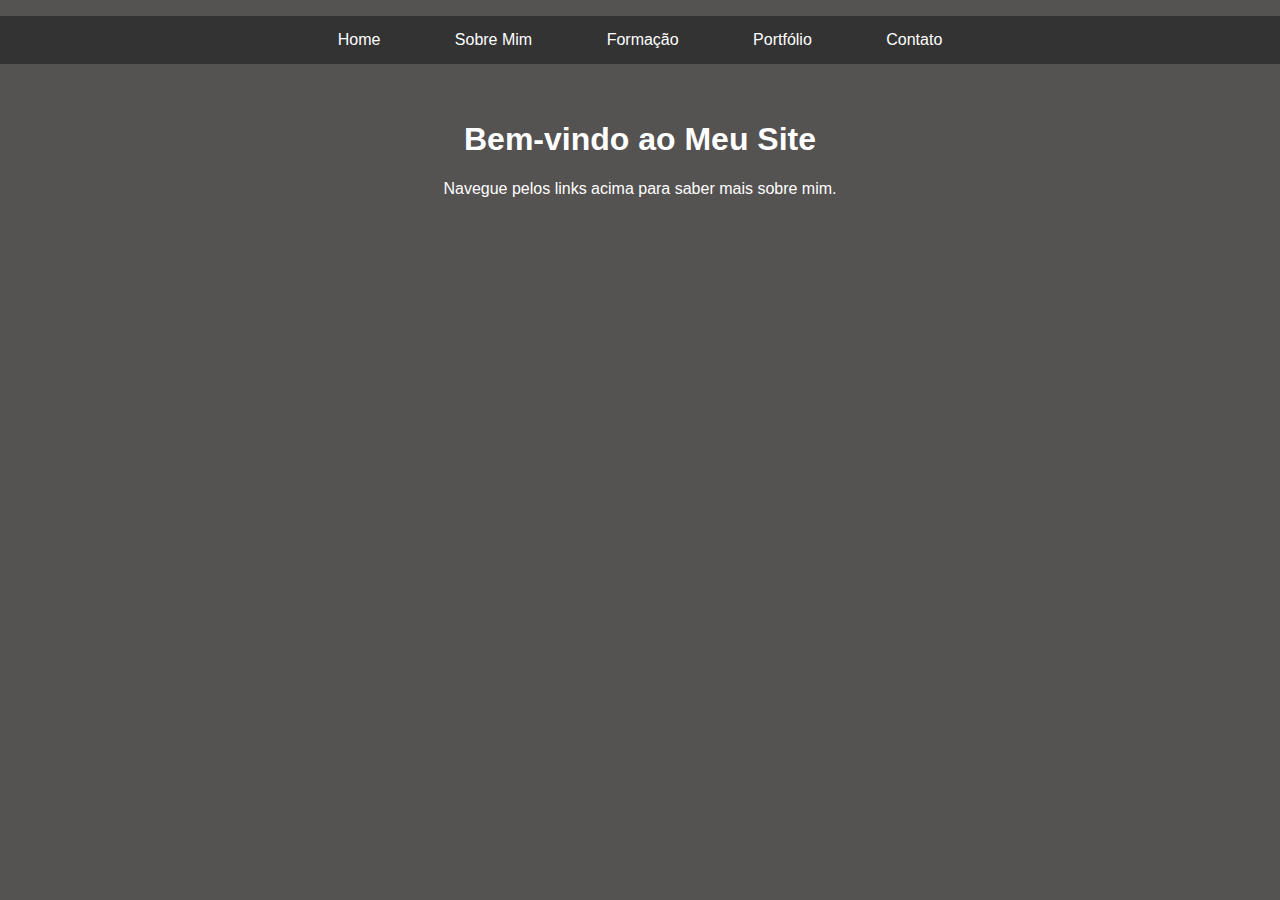
<file: index.html>
<!DOCTYPE html>
<html lang="pt-BR">
<head>
    <meta charset="UTF-8">
    <meta name="viewport" content="width=device-width, initial-scale=1.0">
    <title>Meu Site</title>
    <link rel="stylesheet" href="style.css">
</head>
<body>
    <!-- Menu de navegação visível em todas as páginas -->
    <nav>
        <ul>
            <li><a href="index.html">Home</a></li>
            <li><a href="sobre.html">Sobre Mim</a></li>
            <li><a href="formacao.html">Formação</a></li>
            <li><a href="portfolio.html">Portfólio</a></li>
            <li><a href="contato.html">Contato</a></li>
        </ul>
    </nav>
    
    <main>
        <h1>Bem-vindo ao Meu Site</h1>
        <p>Navegue pelos links acima para saber mais sobre mim.</p>
    </main>

  
</body>
</html>
</file>
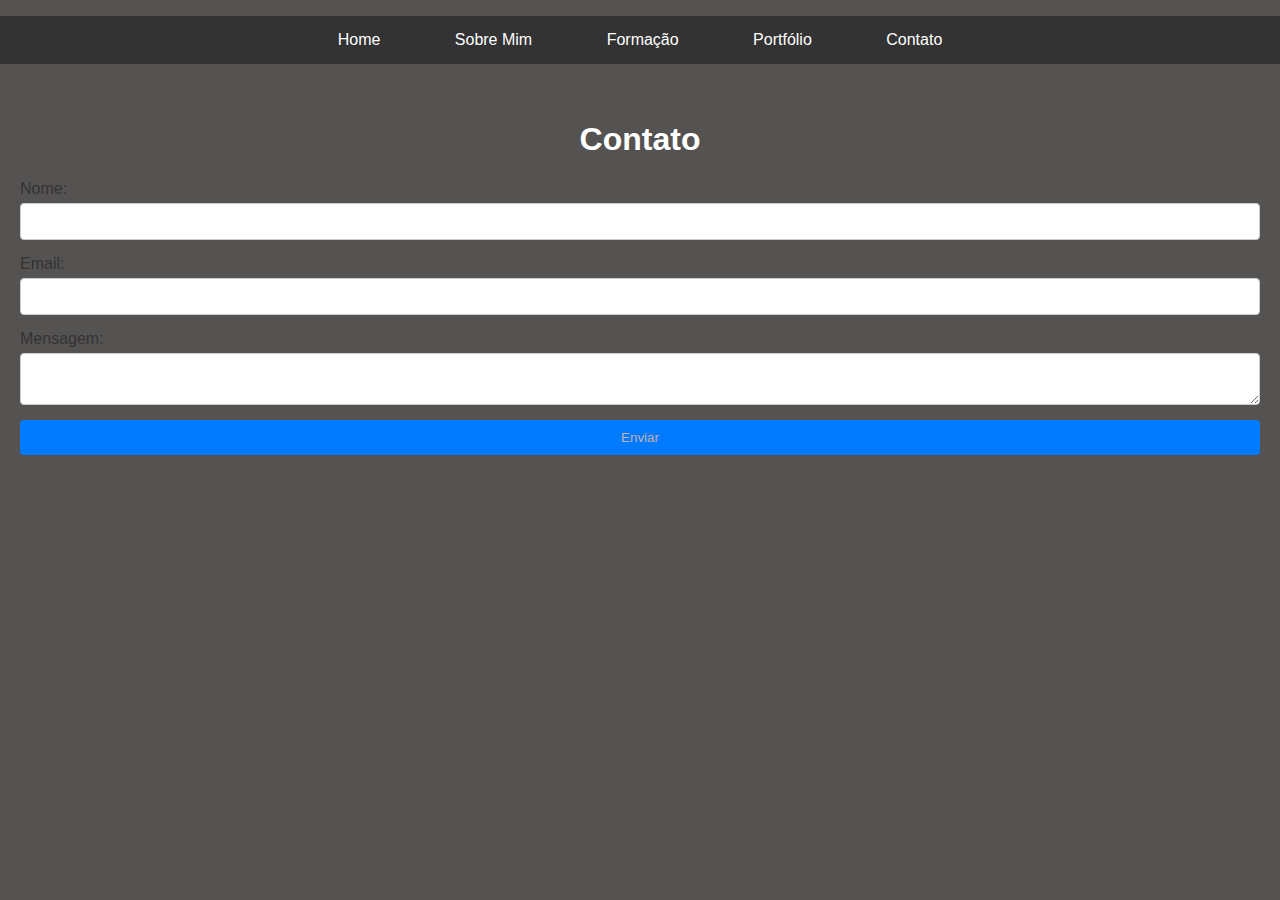
<file: contato.html>
<!DOCTYPE html>
<html lang="pt-BR">
<head>
    <meta charset="UTF-8">
    <meta name="viewport" content="width=device-width, initial-scale=1.0">
    <title>Contato</title>
    <link rel="stylesheet" href="style.css">
</head>
<body>
    <!-- Menu de navegação visível em todas as páginas -->
    <nav>
        <ul>
            <li><a href="index.html">Home</a></li>
            <li><a href="sobre.html">Sobre Mim</a></li>
            <li><a href="formacao.html">Formação</a></li>
            <li><a href="portfolio.html">Portfólio</a></li>
            <li><a href="contato.html">Contato</a></li>
        </ul>
    </nav>
    
    <main>
        <h1>Contato</h1>
        <form>
            <!-- Input para o nome -->
            <label for="nome">Nome:</label>
            <input type="text" id="nome" name="nome" required>

            <!-- Input para o email -->
            <label for="email">Email:</label>
            <input type="email" id="email" name="email" required>

            <!-- Input para a mensagem -->
            <label for="mensagem">Mensagem:</label>
            <textarea id="mensagem" name="mensagem" required></textarea>

            <!-- Botão para enviar o formulário -->
            <button type="submit">Enviar</button>
        </form>
    </main>

    
</body>
</html>
</file>
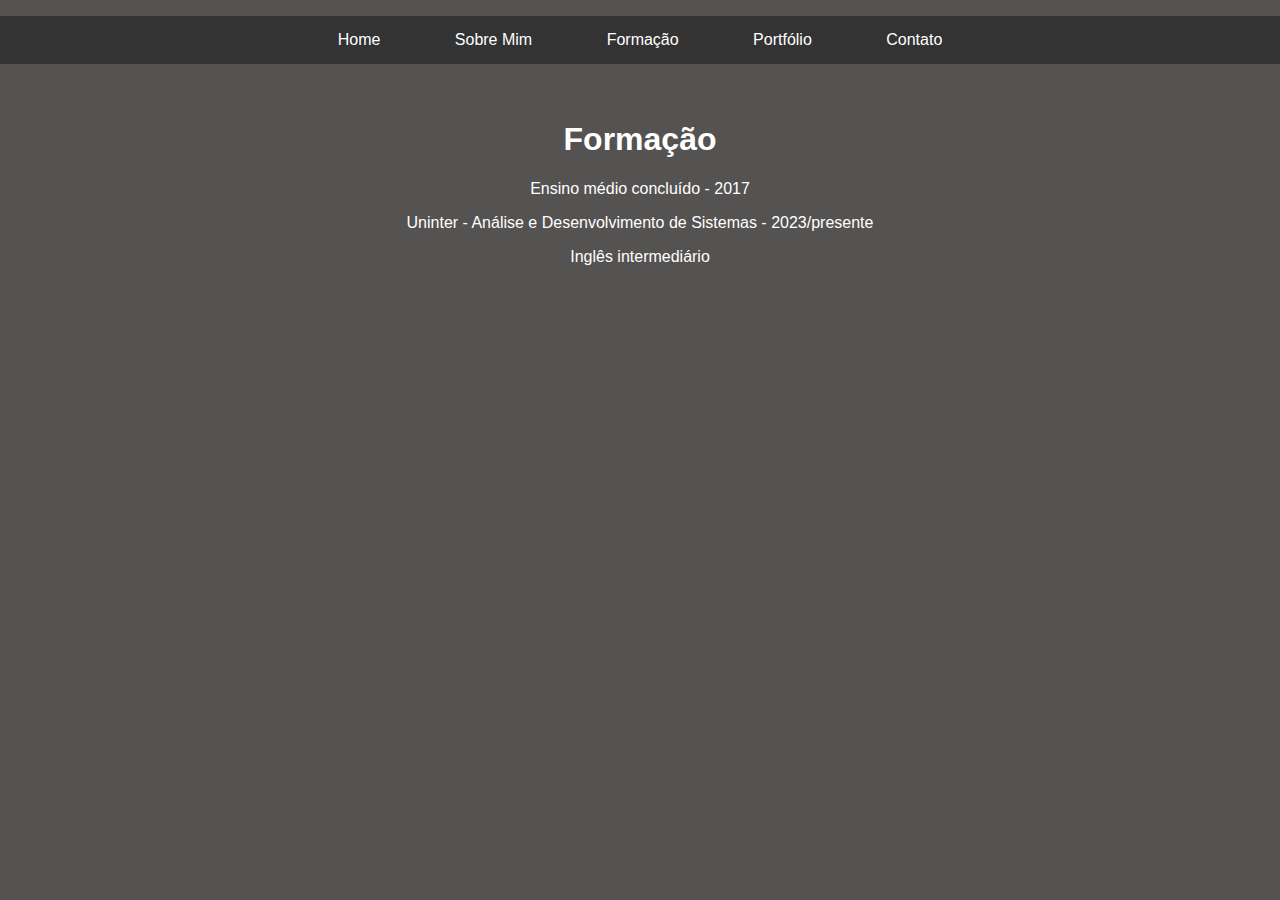
<file: formacao.html>
<!DOCTYPE html>
<html lang="pt-BR">
<head>
    <meta charset="UTF-8">
    <meta name="viewport" content="width=device-width, initial-scale=1.0">
    <title>Formação</title>
    <link rel="stylesheet" href="style.css">
</head>
<body>
    <!-- Menu de navegação visível em todas as páginas -->
    <nav>
        <ul>
            <li><a href="index.html">Home</a></li>
            <li><a href="sobre.html">Sobre Mim</a></li>
            <li><a href="formacao.html">Formação</a></li>
            <li><a href="portfolio.html">Portfólio</a></li>
            <li><a href="contato.html">Contato</a></li>
        </ul>
    </nav>
    
    <main>
        <h1>Formação</h1>
        <p>Ensino médio concluído - 2017</p>
        <p>Uninter - Análise e Desenvolvimento de Sistemas - 2023/presente</p>
        <p>Inglês intermediário</p>
    </main>

   
</body>
</html>
</file>
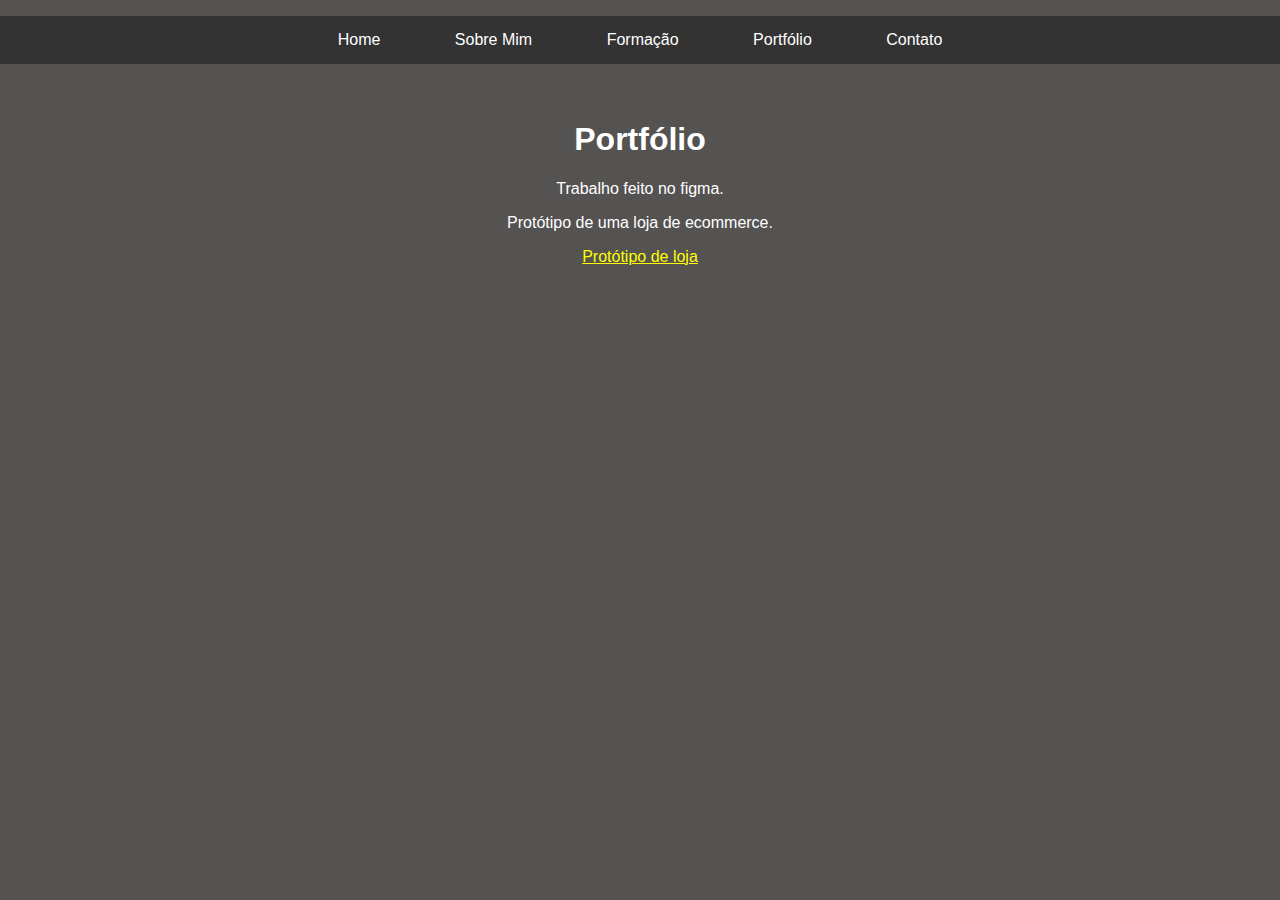
<file: portfolio.html>
<!DOCTYPE html>
<html lang="pt-BR">
<head>
    <meta charset="UTF-8">
    <meta name="viewport" content="width=device-width, initial-scale=1.0">
    <title>Portfólio</title>
    <link rel="stylesheet" href="style.css">
</head>
<body>
    <!-- Menu de navegação visível em todas as páginas -->
    <nav>
        <ul>
            <li><a href="index.html">Home</a></li>
            <li><a href="sobre.html">Sobre Mim</a></li>
            <li><a href="formacao.html">Formação</a></li>
            <li><a href="portfolio.html">Portfólio</a></li>
            <li><a href="contato.html">Contato</a></li>
        </ul>
    </nav>
    
    <main>
        <h1>Portfólio</h1>
        <p>Trabalho feito no figma.</p>
        <p>Protótipo de uma loja de ecommerce.</p>
        <p> <a href="https://www.figma.com/proto/WfxJidRvCiKcpU5pwZrZvF/Prototipo?node-id=1-3&t=J55TTAAwrQj3DQUE-0&scaling=scale-down&page-id=0%3A1&starting-point-node-id=1%3A3">Protótipo de loja</a></p> 
    </main>

    
</body>
</html>
</file>
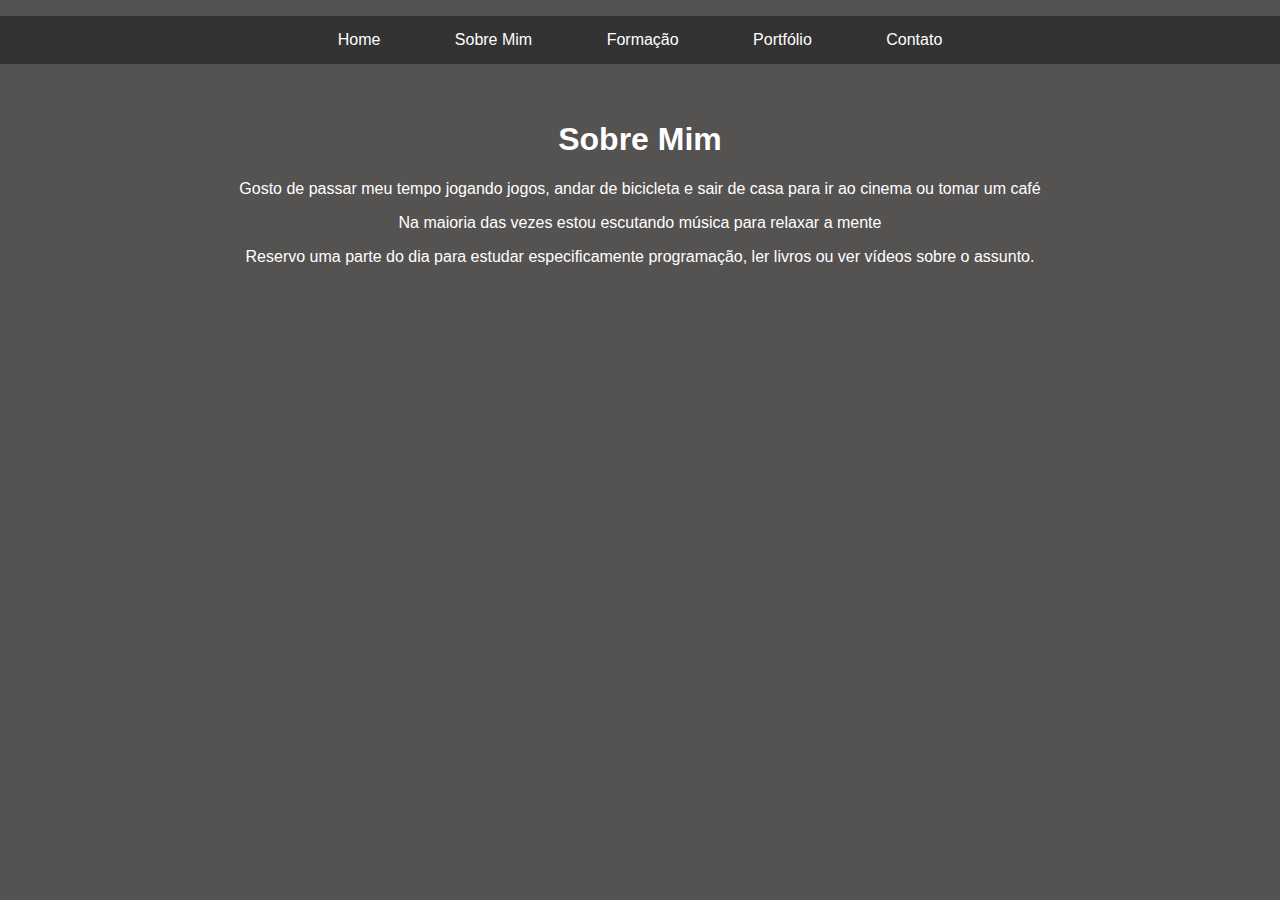
<file: sobre.html>
<!DOCTYPE html>
<html lang="pt-BR">
<head>
    <meta charset="UTF-8">
    <meta name="viewport" content="width=device-width, initial-scale=1.0">
    <title>Sobre Mim</title>
    <link rel="stylesheet" href="style.css">
</head>
<body>
    <!-- Menu de navegação visível em todas as páginas -->
    <nav>
        <ul>
            <li><a href="index.html">Home</a></li>
            <li><a href="sobre.html">Sobre Mim</a></li>
            <li><a href="formacao.html">Formação</a></li>
            <li><a href="portfolio.html">Portfólio</a></li>
            <li><a href="contato.html">Contato</a></li>
        </ul>
    </nav>
    
    <main>
        <h1>Sobre Mim</h1>
        <p>Gosto de passar meu tempo jogando jogos, andar de bicicleta e sair de casa para ir ao cinema ou tomar um café</p>
        <p>Na maioria das vezes estou escutando música para relaxar a mente</p>
        <p>Reservo uma parte do dia para estudar especificamente programação, ler livros ou ver vídeos sobre o assunto.</p>
    </main>

  
</body>
</html>
</file>
<file: style.css>
/* Estilização básica para todas as páginas */
body {
    font-family: Arial, sans-serif;
    margin: 0;
    padding: 0;
   background-color: #555252;
}

/* Estilo para o menu de navegação */
nav ul {
    list-style-type: none;
    padding: 0;
    background-color: #333;
    text-align: center;
}

nav ul li {
    display: inline;
    margin: 0 15px;
}

nav ul li a {
    color: white;
    text-decoration: none;
    padding: 15px 20px;
    display: inline-block;
}

nav ul li a:hover {
    background-color: #575757;
}

/* Estilo para o conteúdo principal */
main {
    padding: 20px;
}

h1 {
    color: #ffffff;
    text-align: center;
    
}

p{
    color: #ffffff;
    text-align: center;
}

/* Estilo para o formulário de contato */
form {
    display: flex;
    flex-direction: column;
}

label {
    margin-bottom: 5px;
    color: #333;
}

input, textarea {
    margin-bottom: 15px;
    padding: 10px;
    border: 1px solid #ccc;
    border-radius: 4px;
}

button {
    padding: 10px 20px;
    border: none;
    border-radius: 4px;
    background-color: #007BFF;
    color: rgb(194, 175, 175);
    cursor: pointer;
}

button:hover {
    background-color: #0056b3;
}

/* Estilo para mudar a cor do link */
a{
    color: yellow;
}
</file>
